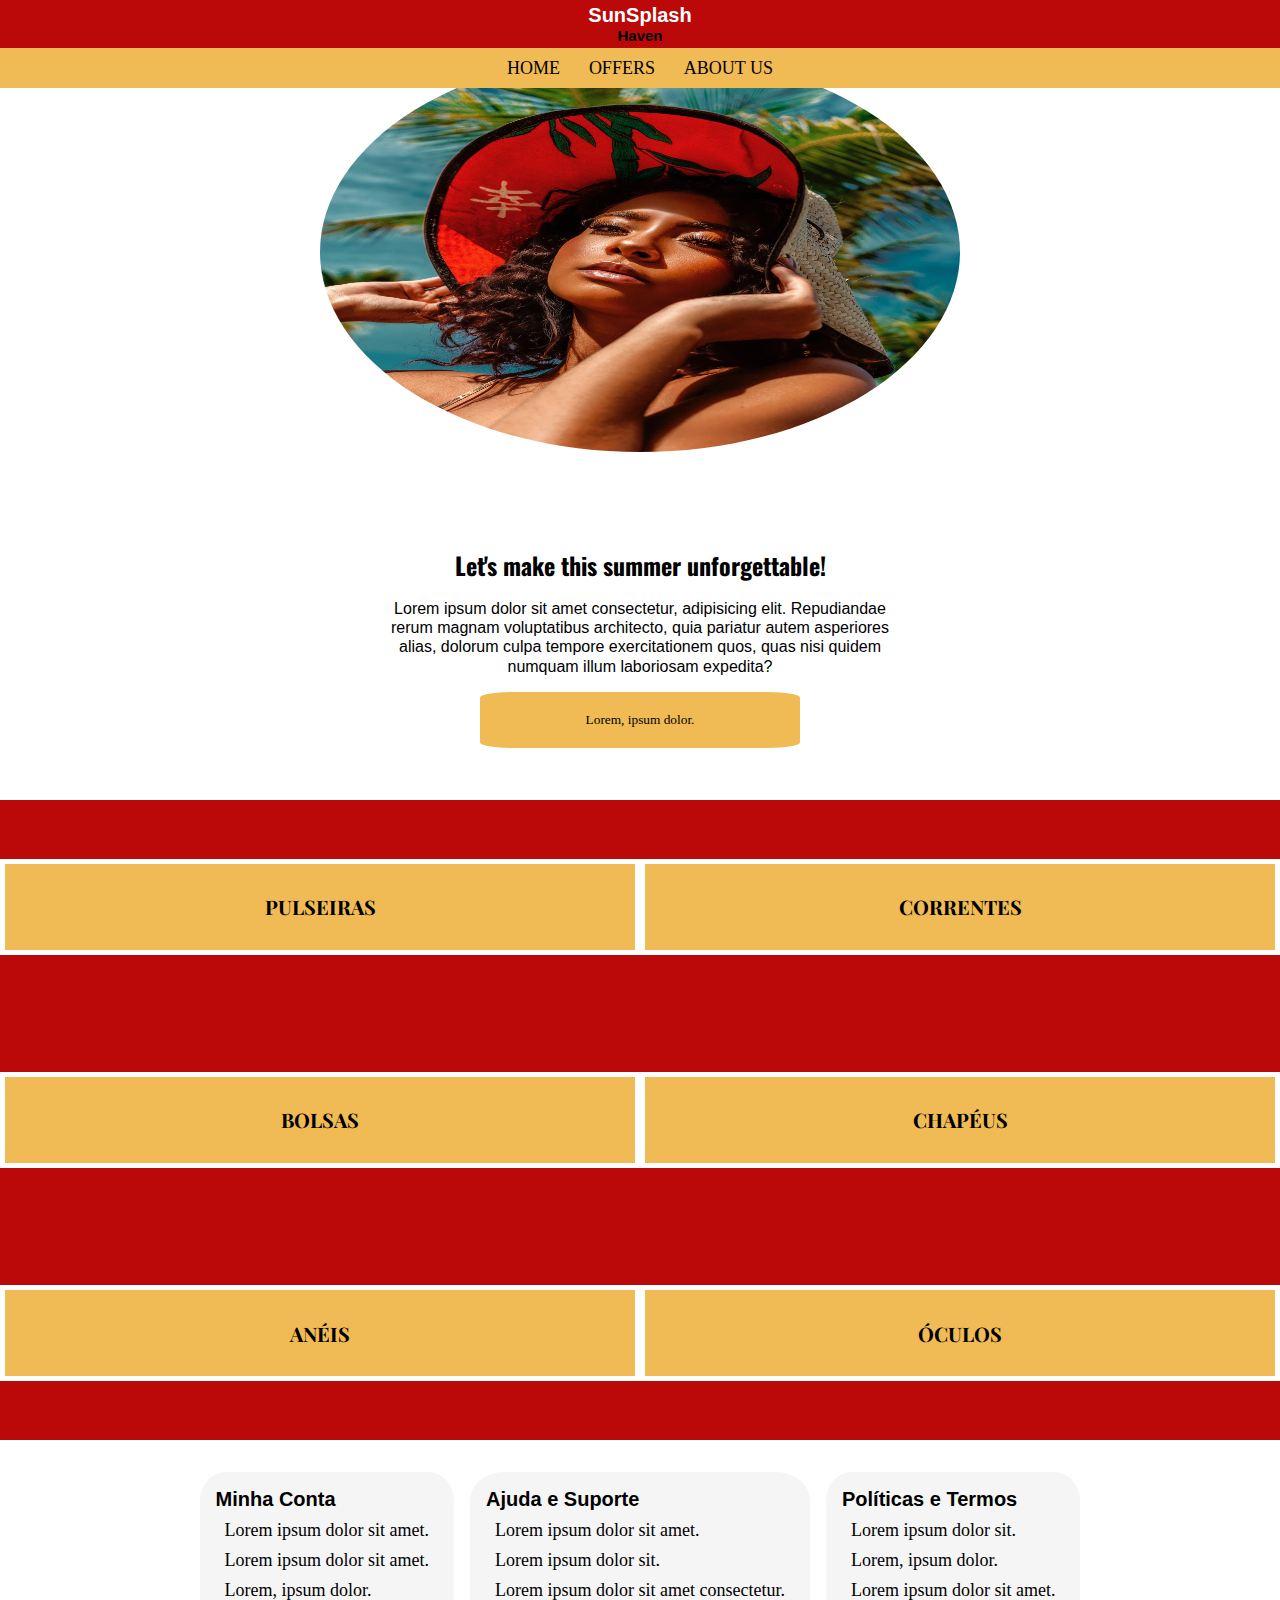
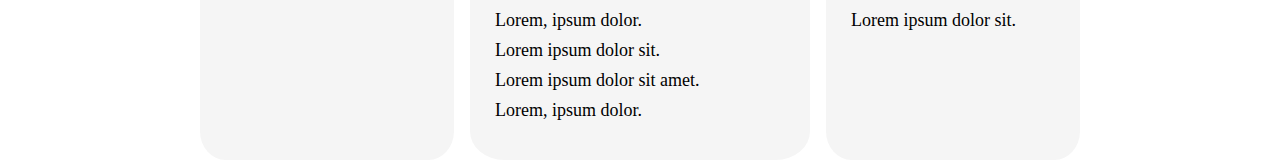
<file: index.html>
<!DOCTYPE html>
<html lang="pt-br">
<head>
    <meta charset="UTF-8">
    <meta name="viewport" content="width=device-width, initial-scale=1.0">
    <title>SunSplash Haven</title>
    <link rel="stylesheet" href="./resources/index.css">

    <link rel="preconnect" href="https://fonts.googleapis.com">
    <link rel="preconnect" href="https://fonts.gstatic.com" crossorigin>
    <link href="https://fonts.googleapis.com/css2?family=Oswald:wght@314&display=swap" rel="stylesheet">

    <link rel="preconnect" href="https://fonts.googleapis.com">
    <link rel="preconnect" href="https://fonts.gstatic.com" crossorigin>
    <link href="https://fonts.googleapis.com/css2?family=Oswald:wght@314&family=Playfair+Display:ital@0;1&display=swap" rel="stylesheet">
</head>
<body>
    <nav>
        <div id="before-menu">
            <div class="before-click"></div>
            <div class="before-click"></div>
            <div class="before-click"></div>
        </div>
        
        <div id="title">
            <h1>SunSplash</h1>
            <h2>Haven</h2>
        </div>    

        <section id="hidden-nav">
            <p>Home</p>
            <p>Offers</p>
            <p>About Us</p>
            <input class="search" type="text" id="searchInput" placeholder="Search...">
            <ul class="search" id="itemList">
                <li><a href="./pulseirapart.html">Pulseiras</a></li>
                <li><a href="">Correntes</a></li>
                <li><a href="">Bolsas</a></li>
                <li><a href="">Chapéus</a></li>
                <li><a href="">Anéis</a></li>
                <li><a href="">Óculos</a></li>
            </ul>
        </section>

    </nav>


    <header>
        <img src="./resources/images/pexels-estúdio-6968852.jpg" alt="">
        <div>
            <h2>Let's make this summer unforgettable!</h2>
            <p>Lorem ipsum dolor sit amet consectetur, adipisicing elit. Repudiandae rerum magnam voluptatibus architecto, quia pariatur autem asperiores alias, dolorum culpa tempore exercitationem quos, quas nisi quidem numquam illum laboriosam expedita?</p>
            <button>Lorem, ipsum dolor.</button>
        </div>
    </header>
    <main>
        <section>

            <a href="./pulseirapart.html">
                <div id="pulseira">
                    <h2>Pulseiras</h2>
                </div>
            </a>

            <a href="">
                <div>
                    <h2>Correntes</h2>
                </div>
            </a>

            <a href="">
                <div>
                    <h2>Bolsas</h2>
                </div>
            </a>

            <a href="">
                <div>
                    <h2>Chapéus</h2>
                </div>
            </a>

            <a href="">
                <div>
                    <h2>Anéis</h2>
                </div>
            </a>

            <a href="">
                <div>
                    <h2>Óculos</h2>
                </div>
            </a>

        </section>

    </main>
    <footer>
        <section>
            <h3>Minha Conta</h3>
            
            <p>Lorem ipsum dolor sit amet.</p>
            <p>Lorem ipsum dolor sit amet.</p>
            <p>Lorem, ipsum dolor.</p>
            
        </section>
        <section>
            <h3>Ajuda e Suporte</h3>
            
            <p>Lorem ipsum dolor sit amet.</p>
            <p>Lorem ipsum dolor sit.</p>
            <p>Lorem ipsum dolor sit amet consectetur.</p>
            <p>Lorem, ipsum dolor.</p>
            <p>Lorem ipsum dolor sit.</p>
            <p>Lorem ipsum dolor sit amet.</p>
            <p>Lorem, ipsum dolor.</p>
            
        </section>
        <section>
            <h3>Políticas e Termos</h3>
            
            <p>Lorem ipsum dolor sit.</p>
            <p>Lorem, ipsum dolor.</p>
            <p>Lorem ipsum dolor sit amet.</p>
            <p>Lorem ipsum dolor sit.</p>
            
        </section>
    </footer>
    <script src="./index.js"></script>
</body>
</html>
</file>
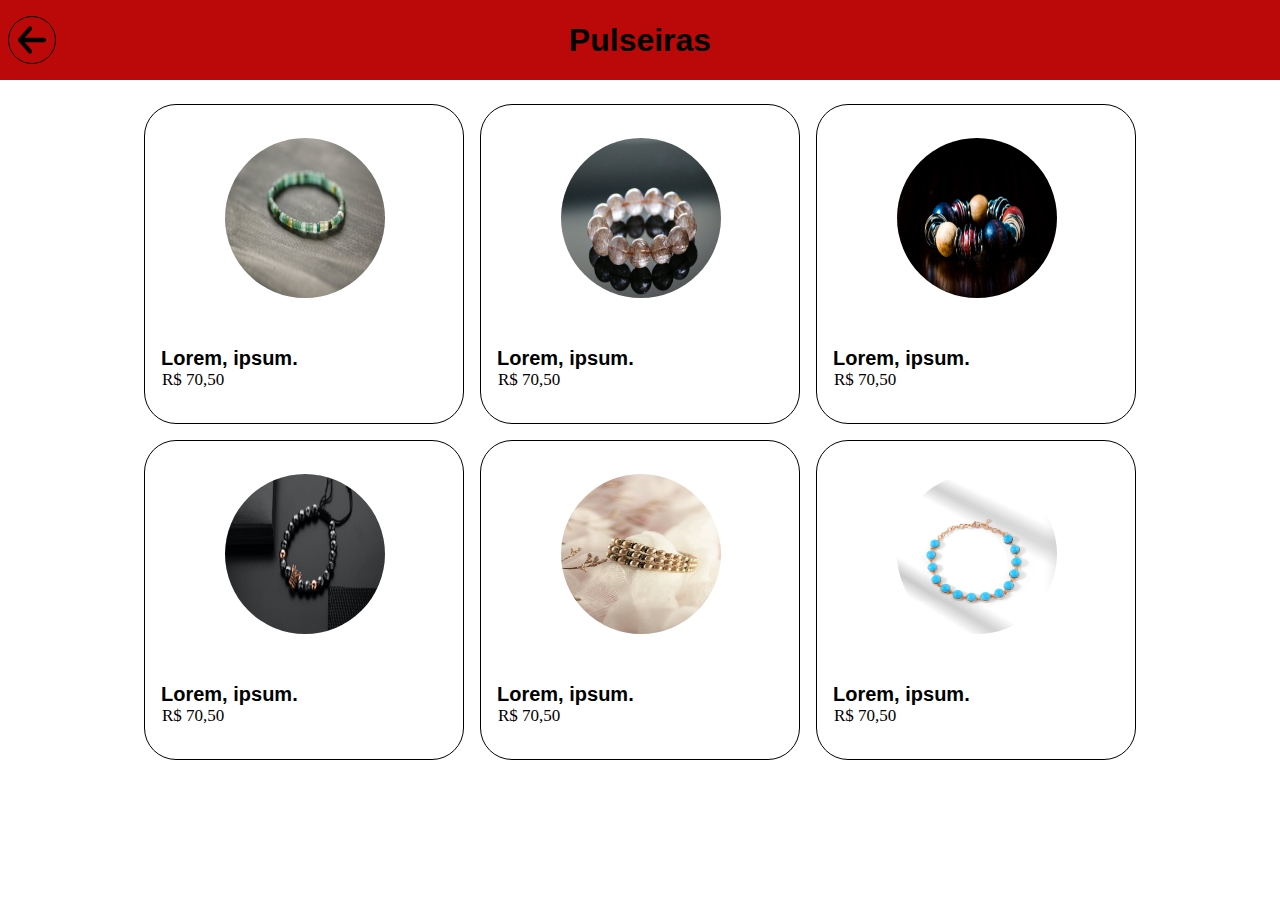
<file: pulseirapart.html>
<!DOCTYPE html>
<html lang="pt-br">
<head>
    <meta charset="UTF-8">
    <meta name="viewport" content="width=device-width, initial-scale=1.0">
    <title>Pulseiras</title>
    <link rel="stylesheet" href="./resources/pulseirapart.css">
</head>
<body>
    <nav>
        <a href="./index.html">
            <div>
                <img src="./resources/images/arrow.png" alt="to get back">
            </div>
        </a>
        <h1>Pulseiras</h1>
    </nav>

    <main>
        <section>
            <div class="foto">
                <img src="./resources/images/pexels-alexey-demidov-10950894.jpg" alt="imagem de pulseira">
            </div>
            <div class="detalhes">
                <h2>Lorem, ipsum.</h2>
                <p>R$ 70,50</p>
            </div>
        </section>

        <section>
            <div class="foto">
                <img src="./resources/images/pexels-ella-wei-6850295.jpg" alt="imagem de pulseira">
            </div>
            <div class="detalhes">
                <h2>Lorem, ipsum.</h2>
                <p>R$ 70,50</p>
            </div>
        </section>

        <section>
            <div class="foto">
                <img src="./resources/images/pexels-ellis-mbeku-633661.jpg" alt="imagem de pulseira">
            </div>
            <div class="detalhes">
                <h2>Lorem, ipsum.</h2>
                <p>R$ 70,50</p>
            </div>
        </section>

        <section>
            <div class="foto">
                <img id='foto-quatro'src="./resources/images/pexels-tony-litvyak-12915487.jpg" alt="imagem de pulseira">
            </div>
            <div class="detalhes">
                <h2>Lorem, ipsum.</h2>
                <p>R$ 70,50</p>
            </div>

        </section>

        <section>
            <div class="foto">
                <img src="./resources/images/pexels-karen-laårk-boshoff-7743043.jpg" alt="imagem de pulseira">
            </div>
            <div class="detalhes">
                <h2>Lorem, ipsum.</h2>
                <p>R$ 70,50</p>
            </div>
        </section>

        <section>
            <div class="foto">
                <img src="./resources/images/pexels-the-glorious-studio-13160941.jpg" alt="imagem de pulseira">
            </div>
            <div class="detalhes">
                <h2>Lorem, ipsum.</h2>
                <p>R$ 70,50</p>
            </div>
        </section>

    </main>
</body>
</html>
</file>
<file: resources/index.css>
* {
    margin: 0;
    padding: 0;
    box-sizing: border-box;
}

body {
    background-color: #F0BA54;
    display: flex;
    flex-direction: column;
}

/* N  A  V  */

nav {
    height: 3em;
    width: 100%;
    background-color: #BB0909;
    display: flex;
    align-items: center;
    justify-content: space-around;
    position: fixed;
}

nav > #before-menu {
    display: flex;
    flex-direction: column;
}

nav > #before-menu > .before-click {
    height: 0.5em;
    width: 2em;
    margin: 0.1em;
    background-color: black;
}

nav > #title {
    padding: 0.2em;
    display: flex;
    flex-direction: column;
    text-align: center;
    
}

nav > #title > h1 {
    font-size: 17px;
    color: white;
    font-family: 'Franklin Gothic Medium', 'Arial Narrow', Arial, sans-serif;
}

nav > #title > h2 {
    font-size: 13px;
    font-family: 'Franklin Gothic Medium', 'Arial Narrow', Arial, sans-serif;
}

nav > #hidden-nav {
    background-color: #F0BA54;
    position: absolute;
    z-index: 1;
    height: 15em;
    width: 100%;
    top: 3em;
    text-align: center;
    display: none;
}

nav > #hidden-nav > #searchInput {
    border: none;
    border-radius: 5%;
}

nav > #hidden-nav > #itemList > li {
    display: none;
}

nav > #hidden-nav > #itemList > li > a {
    text-decoration: none;
    color: black;
    font-family: Georgia, 'Times New Roman', Times, serif;
}

nav > #hidden-nav > p {
    text-transform: uppercase;
    margin: 0.8em;
    font-family: Georgia, 'Times New Roman', Times, serif;
}

/*  H E A D E R  */


header {
    height: 50em;
    width: 100%;
    background-color: white;
    border-top: 5px solid white;
    border-bottom: 5px solid white;
    display: flex;
    justify-content: space-around;
    align-items: center;
    flex-direction: column;
    text-align: center;
}

header > img {
    height: 15em;
    width: 90%;
    border-radius: 50%;
}

header > div {
    display: flex;
    flex-direction: column;
    justify-content: center;
    align-items: center;
    gap: 1em;
}

header > div > h2 {
    font-family: "Oswald", sans-serif;
}

header > div > p {
    width: 80%;
    line-height: 1.2em;
    font-family: 'Segoe UI', Tahoma, Geneva, Verdana, sans-serif;
}

header > div > button {
    width: 50%;
    padding: 1.5em;
    border: none;
    border-radius: 10%;
    background-color: #F0BA54;
    font-family: Georgia, 'Times New Roman', Times, serif;
}

/* M A I N  */

main {
    height: 40em;
    width: 100%;
    background-color: #BB0909;
    display: flex;
    align-items: center;
}

main > section {
    display: flex;
    flex-direction: row;
    flex-wrap: wrap;
    justify-content: space-evenly;
    align-items: center;
    gap: 2em;
}

main > section > a {
    text-decoration: none;
    color: black;
}

main > section > a > div {
    height: 9em;
    width: 8em;
    background-color: #F0BA54;
    display: flex;
    align-items: center;
    justify-content: center;
    border-radius: 10%;
}

main > section > a > div > h2 {
    text-transform: uppercase;
    font-size: 14px;
    font-family: "Playfair Display", serif;
}

/* F O O T E R   */

footer {
    height: 15em;
    width: 100%;
    background-color: #ffffff;
    display: flex;
    flex-direction: column;
    justify-content: center;
    gap: 1em;
}

footer > section {
    background-color: #F0BA54;
    padding: 1em;
}

footer > section > h3 {
    font-family: 'Franklin Gothic Medium', 'Arial Narrow', Arial, sans-serif;
}

footer > section > p {
    display: none;
    font-family: Georgia, 'Times New Roman', Times, serif;
}

/*  M E D I A   Q U E R I E S*/


@media only screen and (min-width: 660px) {
    nav > #hidden-nav > .search {
        display: none;
    }
    
    header > img {
        height: 20em;
        width: 50%;
        border-radius: 50%;
    }

    main > section > a > div {
        height: 10em;
        width: 10em;
    }
}

@media only screen and (min-width: 768px) {
    nav > #before-menu {
        display: none;
    }

    nav > #hidden-nav {
        display: flex;
        justify-content: center;
        align-items: center;
        height: 2.5em;
    }

    nav > #title > h1 {
        font-size: 20px;
    }
    
    nav > #title > h2 {
        font-size: 15px;
    }

    header > div {
        width: 50%;
    }

    
    main > section {
        gap: 0;
        justify-content: center;
        width: 100%;
        height: 100%;
    }

    main > section > a {
        width: 50%;
    }

    main > section > a > div {
        border-radius: 0;
        width: 100%;
        height: 6em;
        border: 5px solid white;
    }
}

@media only screen and (min-width: 1024px) {
    nav > #hidden-nav > p {
        font-size: 18px;
    }

    nav > #hidden-nav > p:hover {
        cursor: pointer;
        border-bottom: 1px solid #BB0909;
    }

    header > img {
        height: 25em;
        width: 50%;
        border-radius: 50%;
    }

    header > div > button {
        transition: 1s;
        cursor: pointer;
    }

    header > div > button:hover {
        background-color: white;
        border: 1px solid black;
    }

    main > section {
        gap: 0;
        justify-content: center;
        width: 100%;
        height: 100%;
    }

    main > section > a {
        width: 50%;
    }

    main > section > a > div {
        border-radius: 0;
        width: 100%;
        height: 6em;
        border: 5px solid white;
        transition: 1s;
    }

    main > section > a > div > h2 {
        font-size: 20px;
    }

    main > section > a > div:hover {
        background-color: white;
    }


    footer {
        flex-direction: row;
        height: 20em;
    }

    footer > section {
        background-color: whitesmoke;
        margin-top: 2em;
        border-radius: 10%;
    }

    footer > section > h3 {
        font-size: 20px;
    }

    footer > section > p {
        display: block;
        margin: 0.5em;
        font-size: 18px;
    }

}

@media only screen and (min-width: 1400px) {
    nav > #hidden-nav > p {
        cursor: pointer;
    }

    header {
        flex-direction: row-reverse;
    }

    header > img {
        width: 30em;
    }

    main > section {
        gap: 0;
        justify-content: center;
        width: 100%;
        height: 100%;
    }

    main > section > a {
        width: 50%;
    }

    main > section > a > div {
        border-radius: 0;
        width: 100%;
        height: 6em;
        border: 5px solid white;
    }

    main > section > a > div > h2 {
        font-size: 25px;
    }

    footer > section > h3 {
        font-size: 25px;
    }

    footer > section > p {
        display: block;
        margin: 0.5em;
        font-size: 20px;
    }

    header > div > p {
       font-size: 20px;        
    }

    header > div > button {
        font-size: 20px;
        border-radius: 15%;
    }
}

@media only screen and (min-width: 2500px) {
    body {
        width: 50%;
        margin: 0 auto;
    }

    nav {
        width: 50%;
        height: 4em;
    }

    nav > #hidden-nav {
        top: 4em;
    }

    nav > #title > h1 {
        font-size: 30px;
        color: white;
    }
    
    nav > #title > h2 {
        font-size: 25px;
    }

    nav > #hidden-nav > p {
        font-size: 23px;
    }

    header > h2 {
        font-size: 30px;
    }

    footer {
        height: 25em;
    }

    footer > section > h3 {
        font-size: 30px;
    }

    footer > section > p {
        font-size: 25px;
    }

    header > div > p {
        font-size: 25px;        
     }
 
     header > div > button {
         font-size: 20px;
         border-radius: 15%;
     }

     main > section {
        gap: 0;
        justify-content: center;
        width: 100%;
        height: 100%;
    }

    main > section > a {
        width: 50%;
    }

    main > section > a > div {
        border-radius: 0;
        width: 100%;
        height: 6em;
        border: 5px solid white;
    }
}
</file>
<file: resources/pulseirapart.css>
* {
    margin: 0;
    padding: 0;
    box-sizing: border-box;
}

body {
    display: flex;
    flex-direction: column;
}

/* N A V  */

nav {
    height: 5em;
    width: 100%;
    background-color: #BB0909;
    display: flex;
    align-items: center;
    justify-content: space-around;
}

nav > h1 {
    font-family: 'Franklin Gothic Medium', 'Arial Narrow', Arial, sans-serif;
}


nav > a > div {
    height: 50%;
    width: 3em;
    border: 1px solid black;
    border-radius: 50%;
    display: flex;
    align-items: center;
    justify-content: center;
}

nav > a > div > img {
    height: 90%;
    width: 80%;
    padding: 0.3em;
}

/* M  A  I  N  */

main {
    width: 100%;
    display: flex;
    flex-direction: row;
    flex-wrap: wrap;
    align-items: center;
    justify-content: center;
    gap: 1em;
    margin-top: 1.5em;
}

main > section {
    height: 9.5em;
    width: 9em;
    border: 1px solid black;
    border-radius: 10%;
    display: flex;
    flex-direction: column;
    align-items: center;
    justify-content: space-around;
}

main > section > .foto {
    width: 50%;
    height: 4em;
    border-radius: 50%;
}

main > section > .foto > img {
    height: 100%;
    width: 100%;
    border-radius: 50%;
}


main > section > .detalhes {
    width: 100%;
}

main > section > .detalhes > h2 {
    font-size: 13px;
    margin-left: 0.4em;
    font-family: 'Lucida Sans', 'Lucida Sans Regular', 'Lucida Grande', 'Lucida Sans Unicode', Geneva, Verdana, sans-serif;
}

main > section > .detalhes > p {
    font-size: 12px;
    margin-left: 0.5em;
    font-family: 'Times New Roman', Times, serif;
}


/* M E D I A  Q U E R I E S  */

@media only screen and (min-width: 768px) {
    nav {
        justify-content: center;
    }

    nav > a > div {
        position: absolute;
        left: 0.5em;
        top: 1em;
        height: 3em;
    }
}

@media only screen and (min-width: 1024px) {
    nav > a > div {
        top: 1em;
        height: 3em;
    }
    main > section {
        width: 20em;
        height: 20em;
        transition: 1s;
        cursor: pointer;
    }

    main > section:hover {
        background-color: #F0BA54;
    }

    main > section > .foto > img {
        height: 10em;
        width: 10em;
        border-radius: 50%;
    }

    main > section > .detalhes {
        margin-top: 5em;
    }

    main > section > .detalhes > h2 {
        font-size: 20px;
        margin-left: 0.8em;
    }
    
    main > section > .detalhes > p {
        font-size: 17px;
        margin-left: 1em;
    }
}

@media only screen and (min-width: 2000px) {
    body {
        width: 50%;
        margin: 0 auto;
    }

    nav {
        justify-content: space-evenly;
    }

    nav > a > div {
        position: relative;   
        left: 0;
        top: 0;     
    }

    nav > h1 {
        font-size: 30px;
    }

    main > section > .detalhes > h2 {
        font-size: 25px;
    }
    
    main > section > .detalhes > p {
        font-size: 23px;
    }
}
</file>
